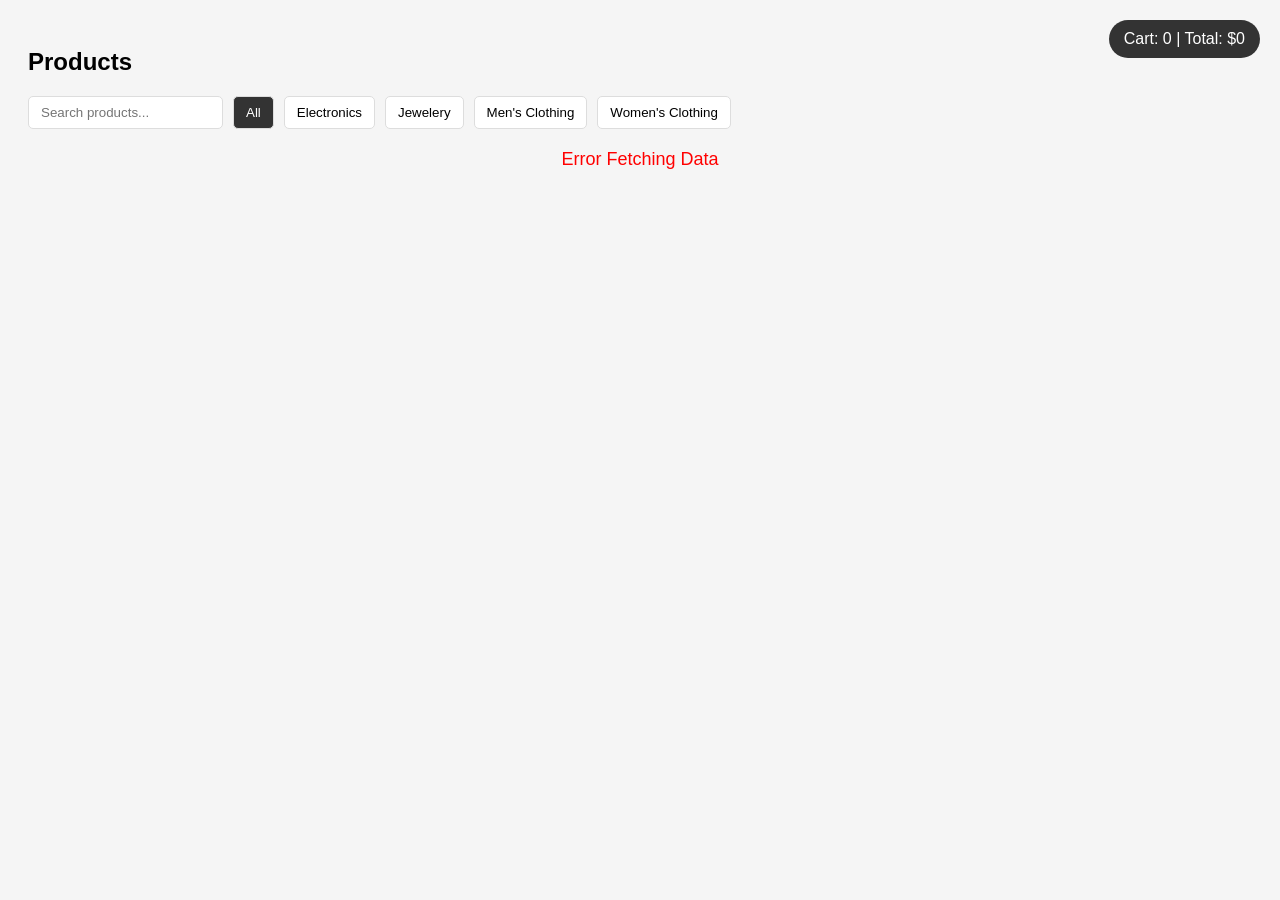
<file: May 20th task 8/index.html>
<!DOCTYPE html>
<html>
<head>
  <title>Products</title>
  <link rel="stylesheet" href="style.css">
</head>
<body>

<h2>Products</h2>
<div class="cart-bar">Cart: <span id="cartCount">0</span> | Total: $<span id="total">0</span></div>

<div class="controls">
  <input type="text" id="search" placeholder="Search products...">
  <button class="cat-btn active" data-cat="all">All</button>
  <button class="cat-btn" data-cat="electronics">Electronics</button>
  <button class="cat-btn" data-cat="jewelery">Jewelery</button>
  <button class="cat-btn" data-cat="men's clothing">Men's Clothing</button>
  <button class="cat-btn" data-cat="women's clothing">Women's Clothing</button>
</div>

<div id="loading">Loading...</div>
<div id="error">Error Fetching Data</div>
<div class="products" id="products"></div>

<script src="script.js"></script>
</body>
</html>
</file>
<file: May 20th task 8/style.css>
body {
  font-family: Arial;
  padding: 20px;
  background: #f5f5f5;
}

#loading,
#error {
  text-align: center;
  font-size: 18px;
  margin: 20px;
}

#error {
  color: red;
  display: none;
}

/* Search & Filter Bar */
.controls {
  margin-bottom: 20px;
  display: flex;
  gap: 10px;
  flex-wrap: wrap;
}

input,
button {
  padding: 8px 12px;
  border: 1px solid #ddd;
  border-radius: 5px;
}

button {
  cursor: pointer;
  background: white;
}

button.active {
  background: #333;
  color: white;
}

/* Product Grid */
.products {
  display: grid;
  grid-template-columns: repeat(auto-fill, minmax(220px, 1fr));
  gap: 20px;
}

/* Card with Hover Effect */
.card {
  background: white;
  padding: 15px;
  border-radius: 10px;
  transition: 0.3s;
  box-shadow: 0 2px 5px rgba(0, 0, 0, 0.1);
}

.card:hover {
  transform: translateY(-5px);
  box-shadow: 0 5px 15px rgba(0, 0, 0, 0.2);
}

.card img {
  width: 100%;
  height: 180px;
  object-fit: contain;
}

.card h4 {
  font-size: 14px;
  margin: 10px 0 5px;
}

.card p {
  color: green;
  font-weight: bold;
}

/* Cart Bar */
.cart-bar {
  position: fixed;
  top: 20px;
  right: 20px;
  background: #333;
  color: white;
  padding: 10px 15px;
  border-radius: 20px;
}

/* Cart Items List */
.cart-item {
  background: white;
  padding: 10px;
  margin: 5px 0;
  display: flex;
  justify-content: space-between;
}
</file>
